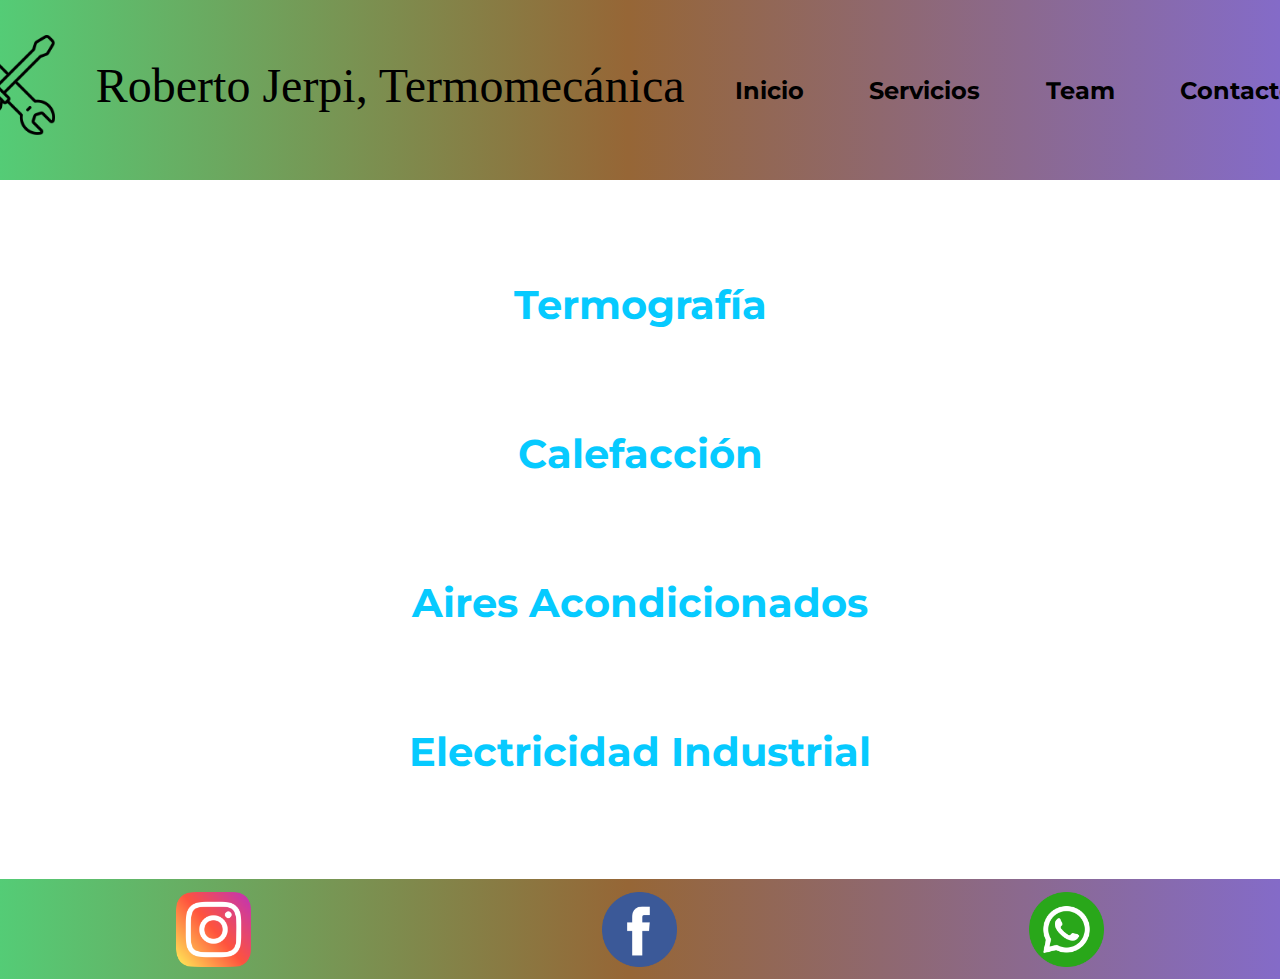
<file: index.html>
<!DOCTYPE html>
<html>

<head>
	<meta charset="utf-8">
	<meta name="viewport" content="width=device-width, initial-scale=1">
	<title>Inicio</title>
	<link rel="stylesheet" type="text/css" href="css/estilos.css">
	<style>@import url('https://fonts.googleapis.com/css2?family=Montserrat&display=swap');</style>
</head>

<body>

<!--header-->

	<div class="header">

		<div class="titulo">
			<img src="assets/herramientas.png">
			<p>Roberto Jerpi, Termomecánica</p>
		</div>

		<div>
			<ul class="lista">
				<li><a href="index.html">Inicio</a></li>
				<li><a href="paginas/servicios.html">Servicios</a></li>
				<li><a href="">Team</a></li>
				<li><a href="">Contacto</a></li>
			</ul>
		</div>

	</div>

<!--contenido-->

	<div class="contenedor">
		<p class="item"><a href="paginas/servicios.html">Termografía</a></p>
		<p class="item"><a href="paginas/servicios.html">Calefacción</a></p>
		<p class="item"><a href="paginas/servicios.html">Aires Acondicionados</a></p>
		<p class="item"><a href="paginas/servicios.html">Electricidad Industrial</a></p>
	</div>

<!--footer-->
	
	<div class="logos">
		<img src="assets/instagram.png" alt="Logo de instagram">
		<img src="assets/facebook.png" alt="Logo de facebook">
		<img src="assets/whatsapp.png" alt="Logo de whatsapp">
	</div>			

</body>
</html>
</file>
<file: css/estilos.css>
*{
	margin: 0;
	padding: 0;
}



/*Header*/

.header{
	display: grid;
	justify-content: center;
	align-content: center;
	grid-template-columns: 750px 50%;
	height: 180px;
	width: 100%;
	background: linear-gradient(90deg, rgba(84,204,118,1) 0%, rgba(150,102,54,1) 49%, rgba(132,107,200,1) 100%);
}

.titulo{
	height: 120px;
	display: flex;
	justify-content: space-evenly;
	align-items: center;
}

.titulo p{
	font-size: 3rem;
	margin-left: 30px;	
}

.titulo img{
	height: 100px;
}

.lista{
	height: 115px;
	display: flex;
	justify-content: space-around;
	align-items: center;
	list-style-type: none;
	font-size: 1.5rem;
	padding: 7.5px;
	font-family: 'Montserrat', sans-serif;
}

.lista a{
	text-decoration: none;
	color: black;
	font-weight: 700;
	transition: all 250ms;


}

.lista a:hover{
	background-color: green;
	padding: 20px;
	transform: scale(1.0);
}




/*Contenido Index*/

.contenedor{
	height: 699px;
	background-image: url("https://limrasales.in/wp-content/uploads/2022/01/hvac.jpg");
	background-position: center;
}

.item{
	text-align: center;
	font-size: 2.5rem;
	padding-top: 100px;
	
}

.item a{
	text-decoration: none;
	color: #06CAFF;
	font-family: 'Montserrat', sans-serif;
	font-weight: 700;
	transition: all 250ms;
}

.item a:hover{
	background-color: grey;
	padding: 20px;
	transform: scale(1.0);
}


/*Contenido Servicios*/

.contenedorservicios{
	display: flex;
	flex-wrap: wrap;
	padding: 90px 90px 80px 80px;
}

.texto{
	text-align: center;
	width: 50%;
	height: 500px;
	transition: all 250ms;
}

.texto p{
	font-size: 1.5rem;
}

.texto img{
	height: 400px;
	padding: 25px;
}

.texto:hover{
	transform: scale(1.1);
} 

/*Footer*/

.logos{
	display: flex;
	justify-content: space-around;
	align-items: center;
	height: 100px;
	background: linear-gradient(90deg, rgba(84,204,118,1) 0%, rgba(150,102,54,1) 49%, rgba(132,107,200,1) 100%);
	
}

.logos img{
	height: 75px;
}
</file>
